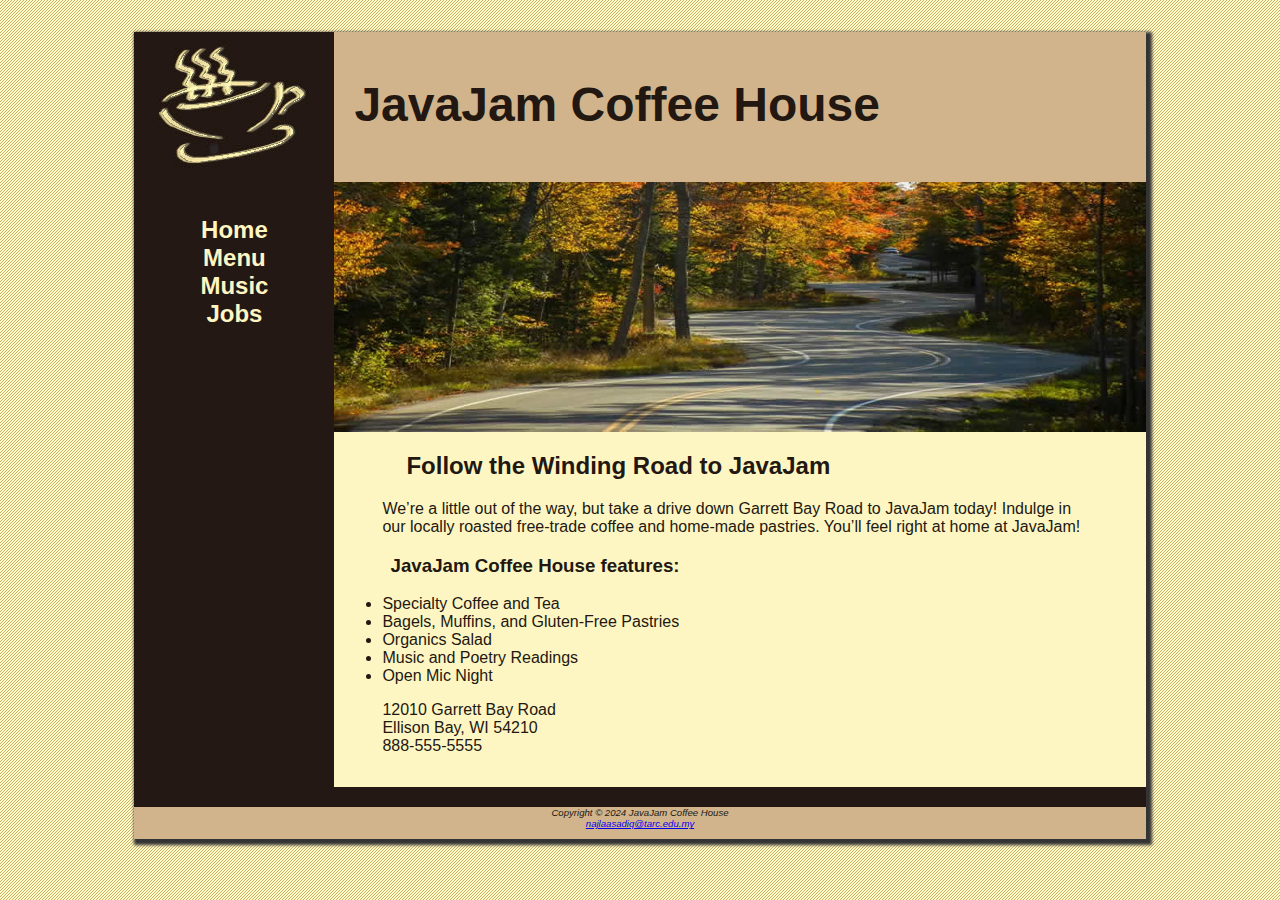
<file: index.html>
<!DOCTYPE html>
<html>
    <head>
        <meta charset="UTF-8">
        <title>JavaJam Coffee House</title>
        <link rel="stylesheet" href="javajam.css">
    </head>

    <body>
        <div id="wrapper">
        <header>
            <h1>JavaJam Coffee House</h1>
        </header>
        <nav>
            <ul>
                <li><a href="index.html">Home</a></li>
                <li><a href="menu.html">Menu</a></li>
                <li><a href="music.html">Music</a></li>
                <li><a href="jobs.html">Jobs</a></li>
            </ul>
        </nav>
        <main>
            <div id="heroroad"></div> <!--Nothing between this div because id heroroad purposely for bg image-->
            <h2>Follow the Winding Road to JavaJam</h2>
            <p>
                We&rsquo;re a little out of the way, but take a drive down Garrett Bay Road to JavaJam today! Indulge in our locally roasted free-trade coffee and home-made pastries. You&rsquo;ll feel right at home at JavaJam!
            </p>
            <h3>JavaJam Coffee House features:</h3>
            <ul>
                <li>Specialty Coffee and Tea</li>
                <li>Bagels, Muffins, and Gluten-Free Pastries</li>
                <li>Organics Salad</li>
                <li>Music and Poetry Readings</li>
                <li>Open Mic Night</li>
            </ul>
            <div>
                12010 Garrett Bay Road <br>
                Ellison Bay, WI 54210 <br>
                888-555-5555
            </div>
        </main>
        <br>
        <footer>
            Copyright &copy; 2024 JavaJam Coffee House <br>
            <a href="mailto:najlaasadiq@tarc.edu.my">najlaasadiq@tarc.edu.my</a>
        </footer>
    </div>
    </body>
</html>
</file>
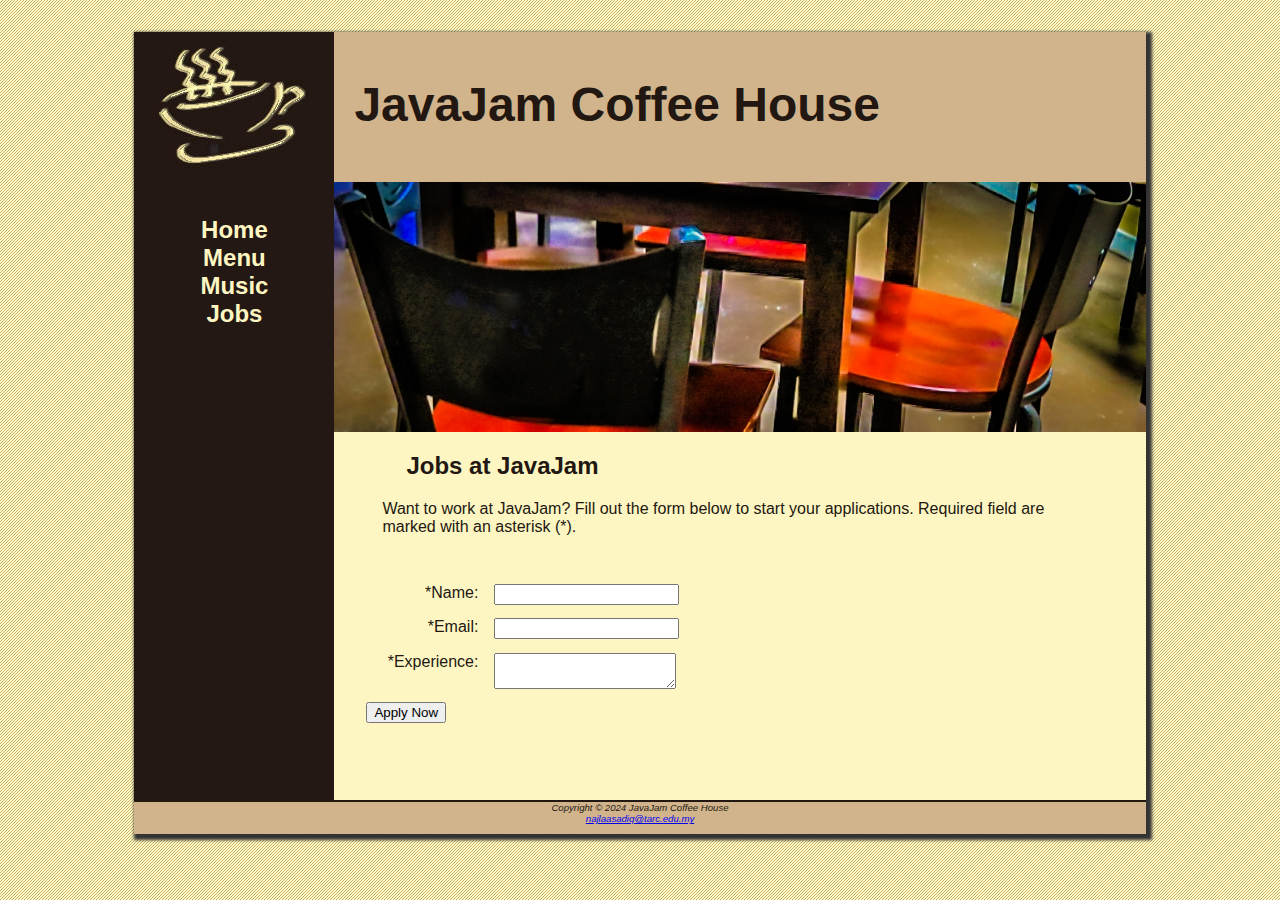
<file: jobs.html>
<!DOCTYPE html>
<html>
    <head>
        <meta charset="UTF-8">
        <title>JavaJam Coffee House Jobs</title>
        <link rel="stylesheet" href="javajam.css">
    </head>
    <body>
        <div id="wrapper">
        <header>
            <h1>JavaJam Coffee House</h1>
        </header>
        <nav>
            <ul>
                <li><a href="index.html">Home</a></li>
                <li><a href="menu.html">Menu</a></li>
                <li><a href="music.html">Music</a></li>
                <li><a href="jobs.html">Jobs</a></li>
            </ul> 
        </nav>
        <main>
            <div id="herojobs"></div>
            <h2>Jobs at JavaJam</h2>
            <p>
            Want to work at JavaJam? Fill out the form below to start your applications. Required field are marked with an asterisk (*).
            </p>
            <form method="post" action="https://webdevbasics.net/scripts/javajam8.php">
                <label for="myName">*Name:</label>
                <input type="text" id="myName" name="myName" required="required">

                <label for="myEmail">*Email:</label>
                <input type="email" id="myEmail" name="myEmail" required="required">

                <label for="myExperience">*Experience:</label>
                <textarea id="myExperience" name="myExperience" rows="2" cols="20" required="required"></textarea>

                <input type="submit" value="Apply Now">
            </form>
            
        </main>
        <footer>
            Copyright &copy; 2024 JavaJam Coffee House <br>
            <a href="mailto:najlaasadiq@tarc.edu.my">najlaasadiq@tarc.edu.my</a>
        </footer>
    </div>
    </body>
</html>
</file>
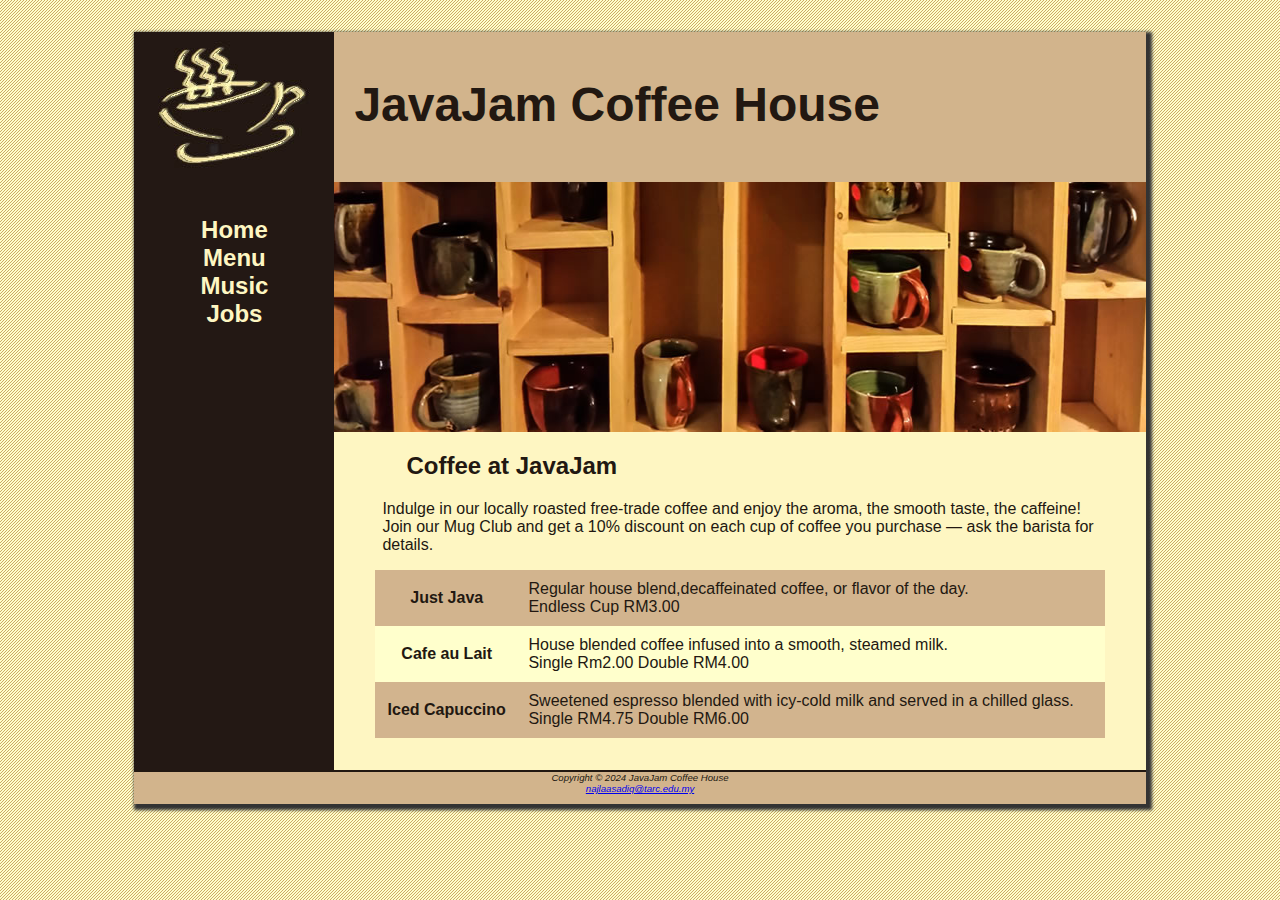
<file: menu.html>
<!DOCTYPE html>
<html>
    <head>
        <meta charset="UTF-8">
        <title>JavaJam Coffee House Menu</title>
        <link rel="stylesheet" href="javajam.css">
    </head>
    <body>
        <div id="wrapper">
        <header>
            <h1>JavaJam Coffee House</h1>
        </header>
        <nav>
            <ul>
                <li><a href="index.html">Home</a></li>
                <li><a href="menu.html">Menu</a></li>
                <li><a href="music.html">Music</a></li>
                <li><a href="jobs.html">Jobs</a></li>
            </ul> 
        </nav>
        <main>
            <div id="heromugs"></div>
            <h2>Coffee at JavaJam</h2>
            <p>
            Indulge in our locally roasted free-trade coffee and enjoy the aroma, the smooth taste, the caffeine! Join our Mug Club and get a 10% discount on each cup of coffee you purchase &mdash; ask the barista for details.
            </p>
            <table>
                <tr>
                    <th>Just Java</th>
                    <td>Regular house blend,decaffeinated coffee, or flavor of the day.<br>Endless Cup RM3.00</td>
                </tr>
                <tr>
                    <th>Cafe au Lait</th>
                    <td>House blended coffee infused into a smooth, steamed milk.<br>Single Rm2.00 Double RM4.00</td>
                </tr>
                <tr>
                    <th>Iced Capuccino</th>
                    <td>Sweetened espresso blended with icy-cold milk and served in a chilled glass.<br>Single RM4.75 Double RM6.00</td>
                </tr>
            </table>
        </main>
        <footer>
            Copyright &copy; 2024 JavaJam Coffee House <br>
            <a href="mailto:najlaasadiq@tarc.edu.my">najlaasadiq@tarc.edu.my</a>
        </footer>
    </div>
    </body>
</html>
</file>
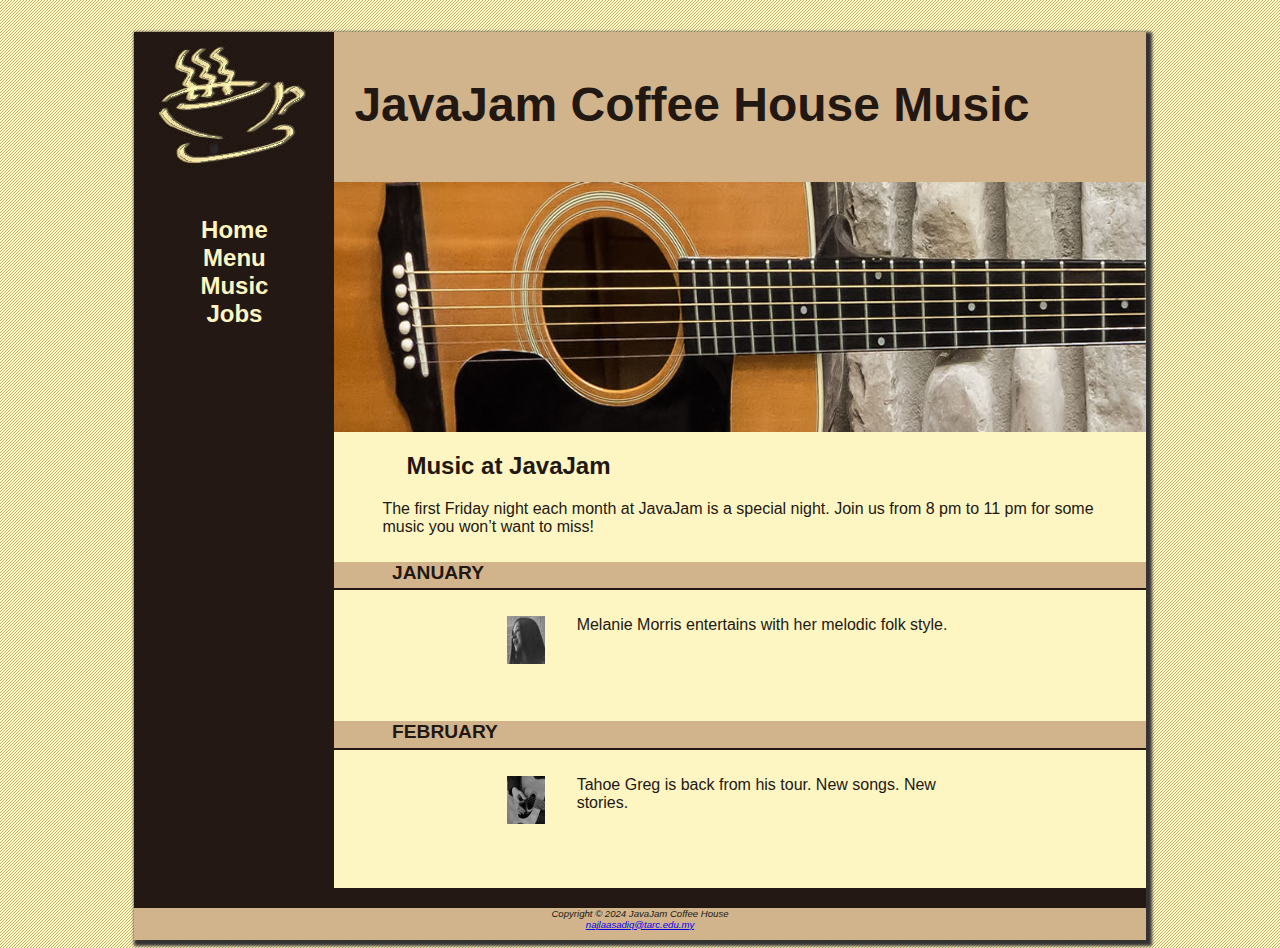
<file: music.html>
<!DOCTYPE html>
<html>
    <head>
        <meta charset="UTF-8">
        <title>JavaJam Coffee House Menu</title>
        <link rel="stylesheet" href="javajam.css">
    </head>
    <body>
        <div id="wrapper">
        <header>
            <h1>JavaJam Coffee House Music</h1>
        </header>
        <nav>
            <ul>
                <li><a href="index.html">Home</a></li>
                <li><a href="menu.html">Menu</a></li>
                <li><a href="music.html">Music</a></li>
                <li><a href="jobs.html">Jobs</a></li>
            </ul>
        </nav>
        <main>
            <div id="heroguitar"></div>
            <h2>Music at JavaJam</h2>
            <p>
            The first Friday night each month at JavaJam is a special night. Join us from 8 pm to 11 pm for some music you won&rsquo;t want to miss!
            </p>
            <h4>January</h4>
            <div class="details">
                <a href="images/melanie.jpg"><img class="floatleft" src="images/melaniethumb.jpg" alt="Melanie Picture" height="80" width="80"></a> 
                Melanie Morris entertains with her melodic folk style.
            </div>
            <h4>February</h4>
            <div class="details">
                <a href="images/greg.jpg"><img class="floatleft" src="images/gregthumb.jpg" alt="Greg Picture" height="80" width="80"></a>
                Tahoe Greg is back from his tour. New songs. New stories.
            </div>
        </main>
        <br>
        <footer>
            Copyright &copy; 2024 JavaJam Coffee House <br>
            <a href="mailto:najlaasadiq@tarc.edu.my">najlaasadiq@tarc.edu.my</a>
        </footer>
    </div>
    </body>
</html>
</file>
<file: javajam.css>
* {
    box-sizing: border-box;
}

body {
    background-color: #FCEBB6;
    color: #221811; /*font color declaration*/
    font-family: Verdana, Arial, sans-serif;
    background-image: url('images/background.gif');
}

header {
    background-color: #D2B48C;
    /* text-align: center; */
    height: 150px;
    background-image: url('images/javajamlogo.jpg');
    background-repeat: no-repeat;
    display: block;
}

h1 {
    /* line-height: 200%; line spacing=double spacing */
    font-size: 3em;
    padding-top: 45px;
    padding-left: 220px;
    /* padding: T R B L ;
    padding: 45px 0px 0px 220px; */
}

nav { /*html element selector*/
    text-align: center;
    font-weight: bold;
    font-size: 1.5em;
    padding-top: 10px;
    float: left;
    width: 200px;
    display: block;
}

nav a { /*descendent element selector*/
    text-decoration: none;
}

nav a:link {
    color: #FEF6C2;
}

nav a:visited {
    color: #D2B48C;
}

nav a:hover {
    color: #CC9933;
}

nav ul {
    list-style-type: none; /*remove bullet in ul*/
    padding-left: 0;
}

footer {
    background-color: #D2B48C;
    font-size: .60em;
    font-style: italic;
    text-align: center;
    padding-bottom: 10px;
    border-top: 2px solid #221811; /*width style color*/
    display: block;
}

#wrapper { /*id selector*/
    width: 80%;
    margin-left: auto;
    margin-right: auto;
    background-color: #231814;
    min-width: 900px;
    max-width: 1280px;
    box-shadow: 3px 3px 3px 3px #333333;
}

h4 {
    background-color: #D2B48C;
    font-size: 1.2em;
    padding-left: .5em;
    padding-bottom: .25em;
    text-transform: uppercase;
    border-bottom: 2px solid #231814;
    clear: left;
}

main {
    padding-left: 0;
    padding-right: 0;
    padding-bottom: 2em;
    padding-top: 0;
    margin-left: 200px;
    background-color: #FEF6C2;
    display: block;
}

main h2, main h3, main h4, main p, main dl, main ul, main div {
    padding-left: 3em;
    padding-right: 3em;
}

.details { /*class selector declaration*/
    padding-left: 20%;
    padding-right: 20%;
    overflow: auto;
}

img {
    padding-left: 10px;
    padding-right: 10px;
}

#heroroad {
    background-image: url('images/heroroad.jpg');
    background-size: 100% 100%; /*width height*/
    height: 250px;
}

#heromugs {
    background-image: url('images/heromugs.jpg');
    background-size: 100% 100%;
    height: 250px;
}

#heroguitar {
    background-image: url('images/heroguitar.jpg');
    background-size: 100% 100%;
    height: 250px;
}

#herojobs {
    background-image: url('images/herojobs.jpg');
    background-size: 100% 100%;
    height: 250px;
}

.floatleft {
    float: left;
    padding-right: 2em;
    padding-bottom: 2em;
}

table {
    margin-left: auto;
    margin-right: auto;
    width: 90%;
    border-spacing: 0;
    background-color: #FFFFCC;
}

td, th {
    padding: 10px; /*all sides*/
}

tr:nth-of-type(odd) {
    background-color: #D2B48E;
}

form {
    padding: 2em;
}

label {
    float: left;
    display: block;
    text-align: right;
    width: 8em;
    padding-right: 1em;
}

input, textarea {
    display: block;
    margin-bottom: 1em;
}

#mySubmit {
    margin-left: 9.5em;
}
</file>
